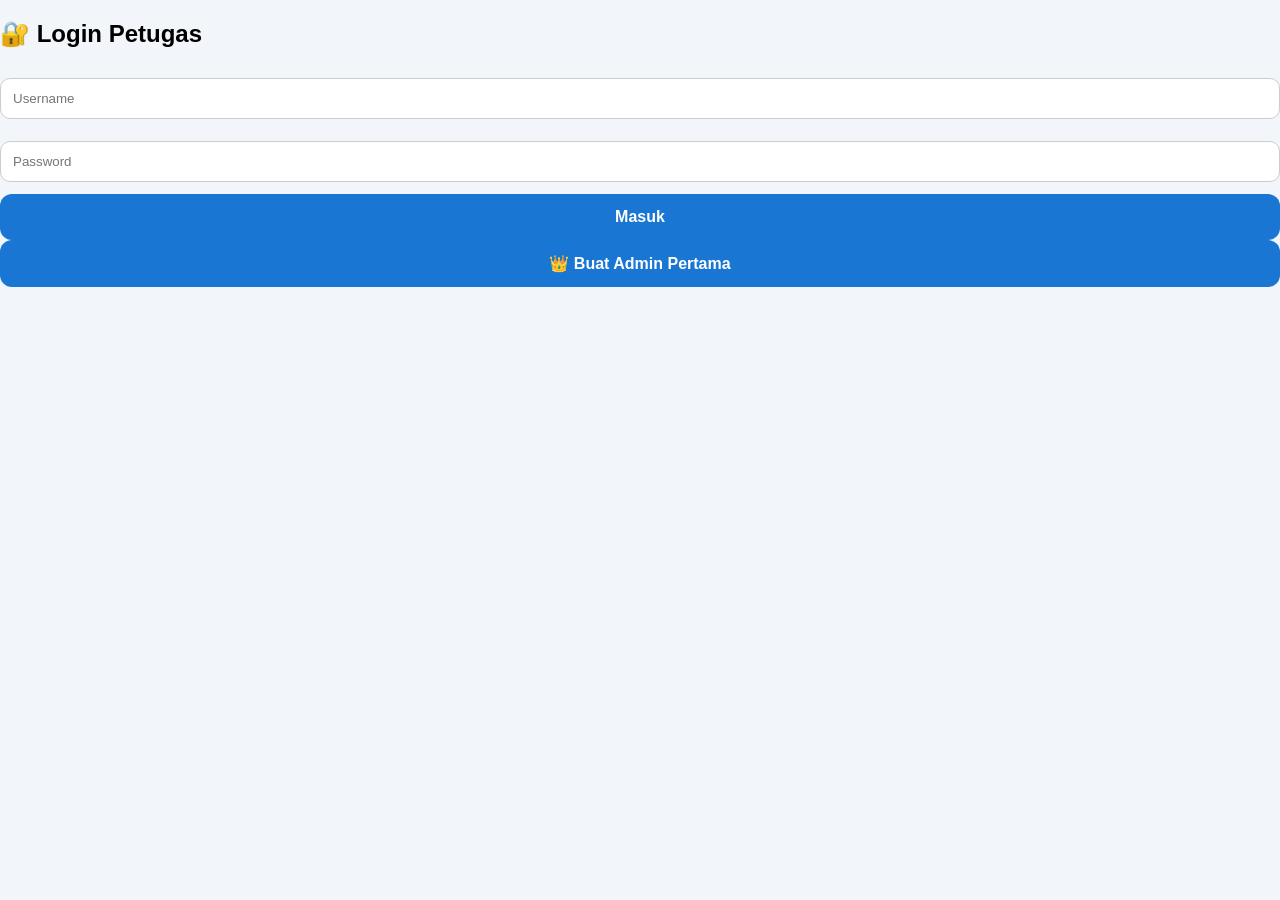
<file: login.html>
<!DOCTYPE html>
<html lang="id">
<head>

<meta charset="UTF-8">
<meta name="viewport" content="width=device-width, initial-scale=1.0">

<title>Login Petugas</title>

<link rel="stylesheet" href="style.css">

</head>

<body>

<div class="login-box">

<h2>🔐 Login Petugas</h2>

<input
type="text"
id="username"
placeholder="Username">

<input
type="password"
id="password"
placeholder="Password">

<button onclick="login()">
Masuk
</button>

  <button id="btnDaftarAdmin"
onclick="buatAdminPertama()"
style="display:none;">
👑 Buat Admin Pertama
  </button>
<p id="pesan"></p>

</div>

<script src="login.js"></script>

</body>
</html>
</file>
<file: style.css>
body{
    margin:0;
    font-family:Arial,sans-serif;
    background:#f2f5f9;
}

.header{
    background:#1565C0;
    color:white;
    padding:6px;
    text-align:center;
    font-size:6px;
    font-weight:bold;
    border-bottom-left-radius:6px;
    border-bottom-right-radius:6px;
}

.page{
    padding:15px;
    padding-bottom:90px;
}

.card{
    background:white;
    padding:18px;
    margin-bottom:15px;
    border-radius:18px;
    box-shadow:0 3px 10px rgba(0,0,0,.12);
}

button{
    width:100%;
    padding:14px;
    border:none;
    border-radius:12px;
    background:#1976D2;
    color:white;
    font-size:16px;
    font-weight:bold;
}

input{
    width:100%;
    padding:12px;
    margin-top:10px;
    margin-bottom:12px;
    border-radius:10px;
    border:1px solid #ccc;
    box-sizing:border-box;
}

#map{
    width:100%;
    height:320px;
    border-radius:15px;
    overflow:hidden;
    margin-top:15px;
}

.bottom-nav{
    position:fixed;
    bottom:0;
    left:0;
    width:100%;
    height:70px;
    background:white;
    display:flex;
    justify-content:space-around;
    align-items:center;
    box-shadow:0 -3px 10px rgba(0,0,0,.15);
}

.bottom-nav button{
    background:none;
    color:#555;
    font-size:14px;
    border:none;
}

.itemNasabah{
    background:#fff;
    border-radius:15px;
    padding:15px;
    margin-bottom:15px;
    box-shadow:0 3px 10px rgba(0,0,0,.08);
}

.aksi{
    display:flex;
    justify-content:space-between;
    margin-top:15px;
    gap:10px;
}

.aksi button{
    flex:1;
    height:45px;
    border:none;
    border-radius:12px;
    font-size:20px;
    background:#f1f5f9;
    color:#1565C0;
}

.aksi button:hover{
    background:#1565C0;
    color:white;
}

.menuNasabah{
    position:relative;
    text-align:right;
}

.menuBtn{
    width:45px;
    height:45px;
    border-radius:50%;
    background:#1565C0;
    color:white;
    font-size:22px;
}

.popupMenu{

    display:none;

    position:absolute;

    right:0;

    top:50px;

    width:180px;

    background:white;

    border-radius:15px;

    box-shadow:0 5px 15px rgba(0,0,0,.25);

    overflow:hidden;

    z-index:999;
}

.popupMenu button{

    width:100%;

    background:white;

    color:#333;

    text-align:left;

    padding:12px;

    border:none;

}

.popupMenu button:hover{

    background:#E3F2FD;

}

.itemNasabah{
    position:relative;
}

.atasNasabah{
    display:flex;
    justify-content:space-between;
    align-items:center;
}

.atasNasabah h3{
    margin:0;
}

.menuBtn{
    width:40px;
    height:40px;
    border:none;
    border-radius:50%;
    background:transparent;
    color:#555;
    font-size:24px;
    cursor:pointer;
}

select{

    width:100%;

    padding:12px;

    margin-top:10px;

    margin-bottom:15px;

    border-radius:10px;

    border:1px solid #ccc;

    box-sizing:border-box;

    font-size:15px;

}

select{
    width:100%;
    padding:12px;
    margin-top:10px;
    margin-bottom:12px;
    border-radius:10px;
    border:1px solid #ccc;
    box-sizing:border-box;
}

.btnHome{
    width:100%;
    margin-top:10px;
    padding:12px;
    border:none;
    border-radius:10px;
    background:#2196F3;
    color:white;
    font-size:16px;
    cursor:pointer;
}

.btnHome:hover{
    opacity:0.9;
}
</file>
